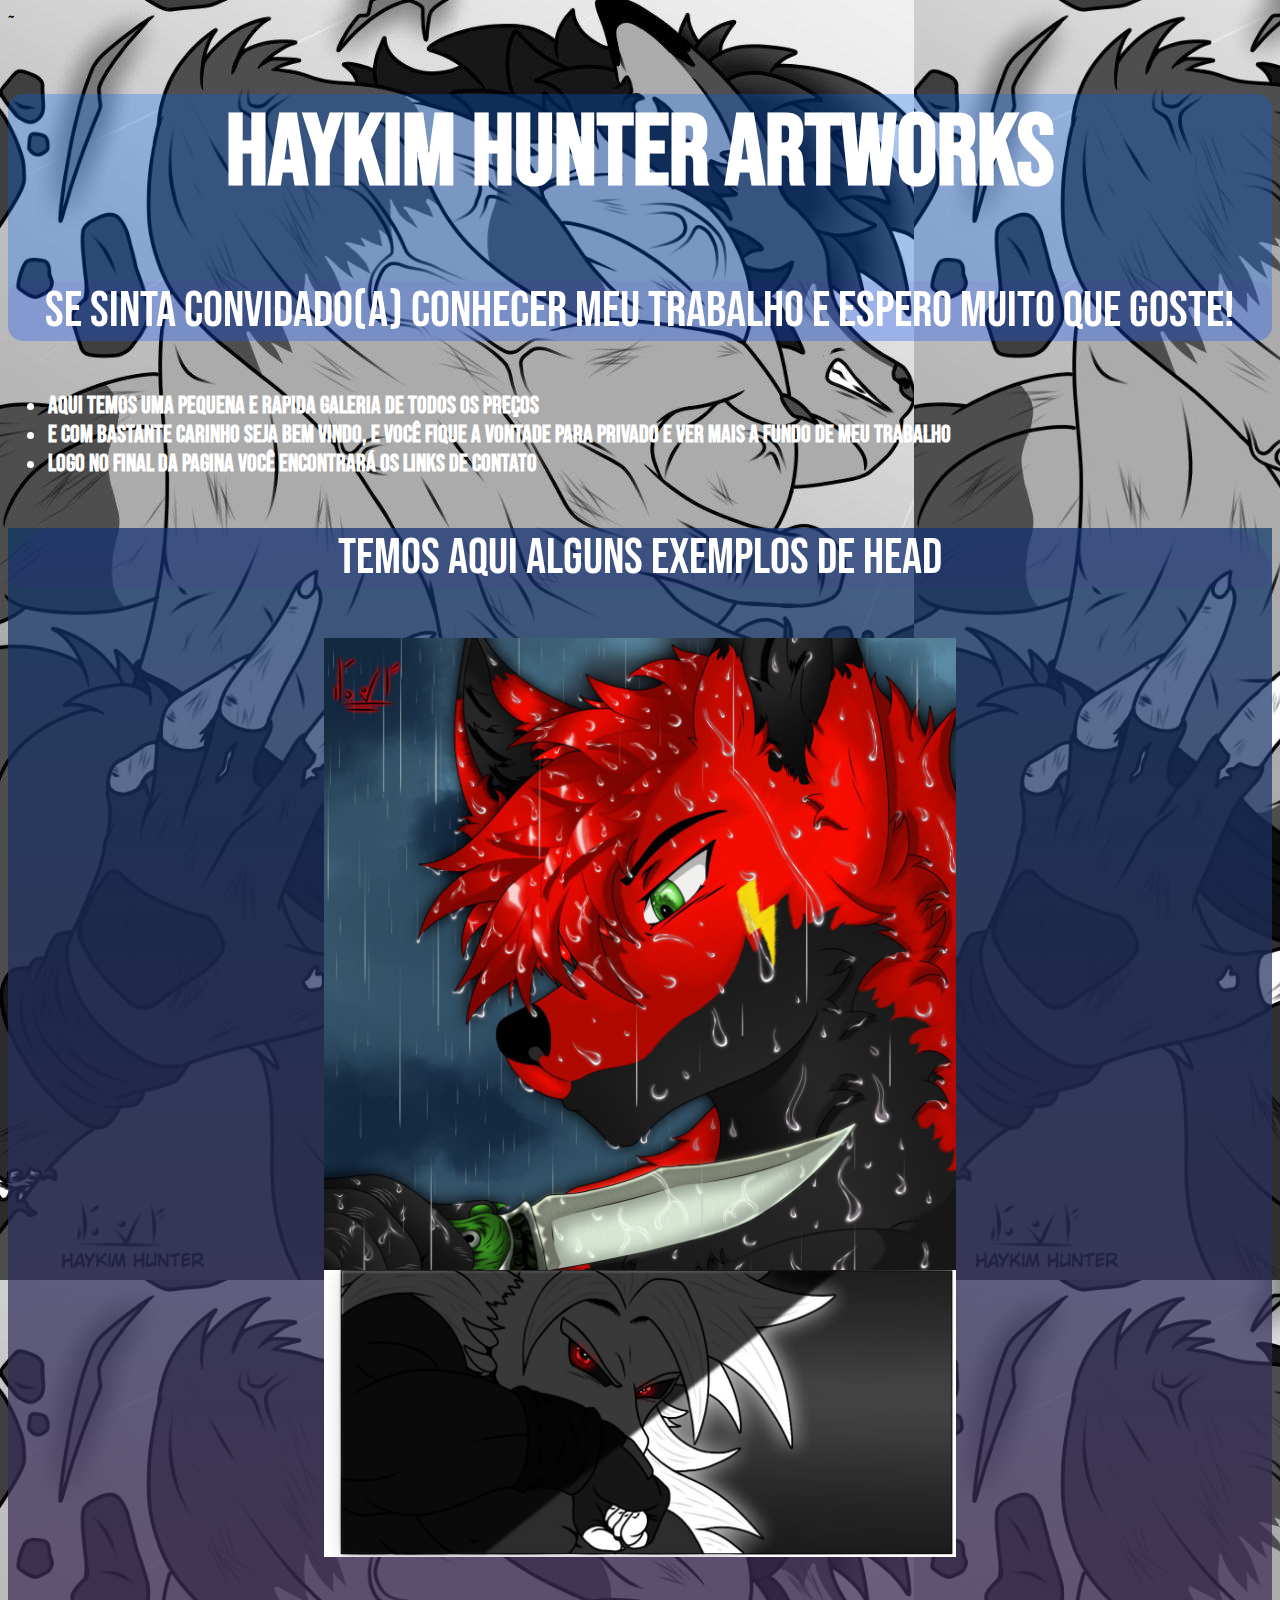
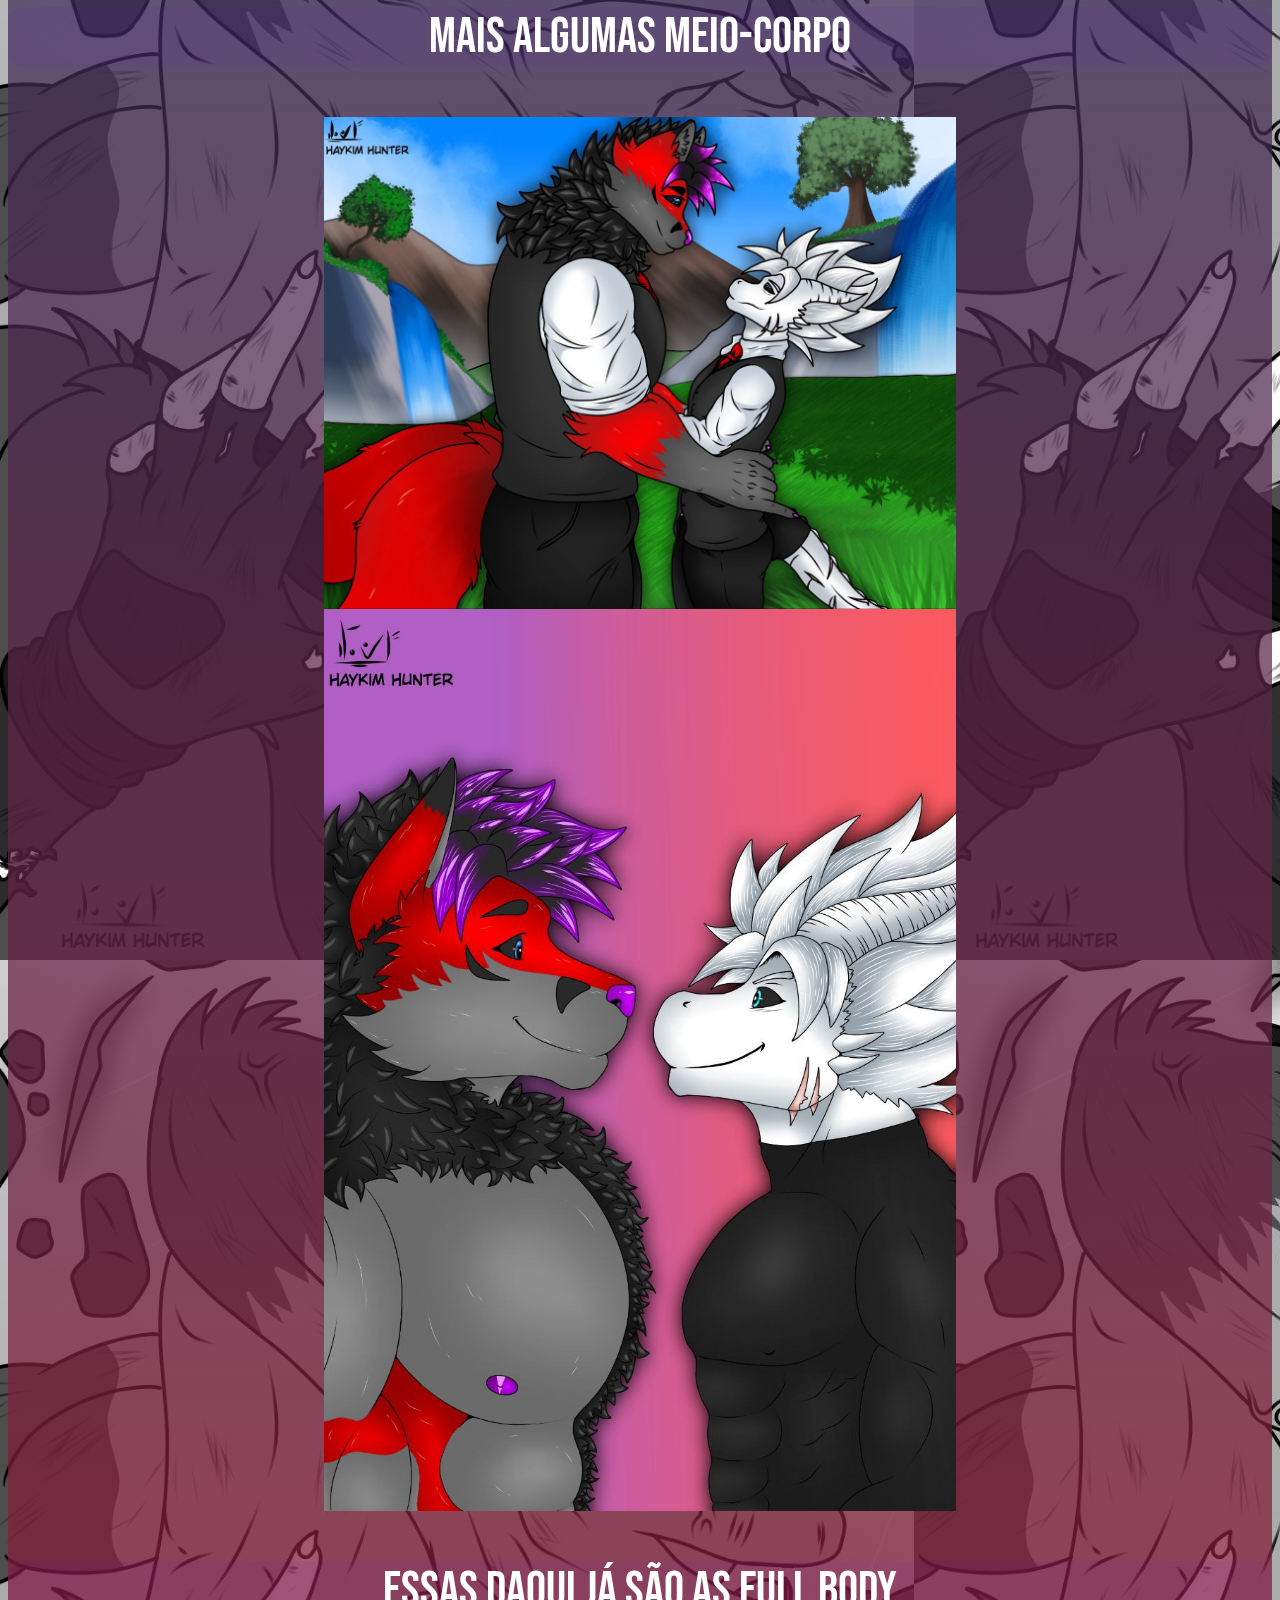
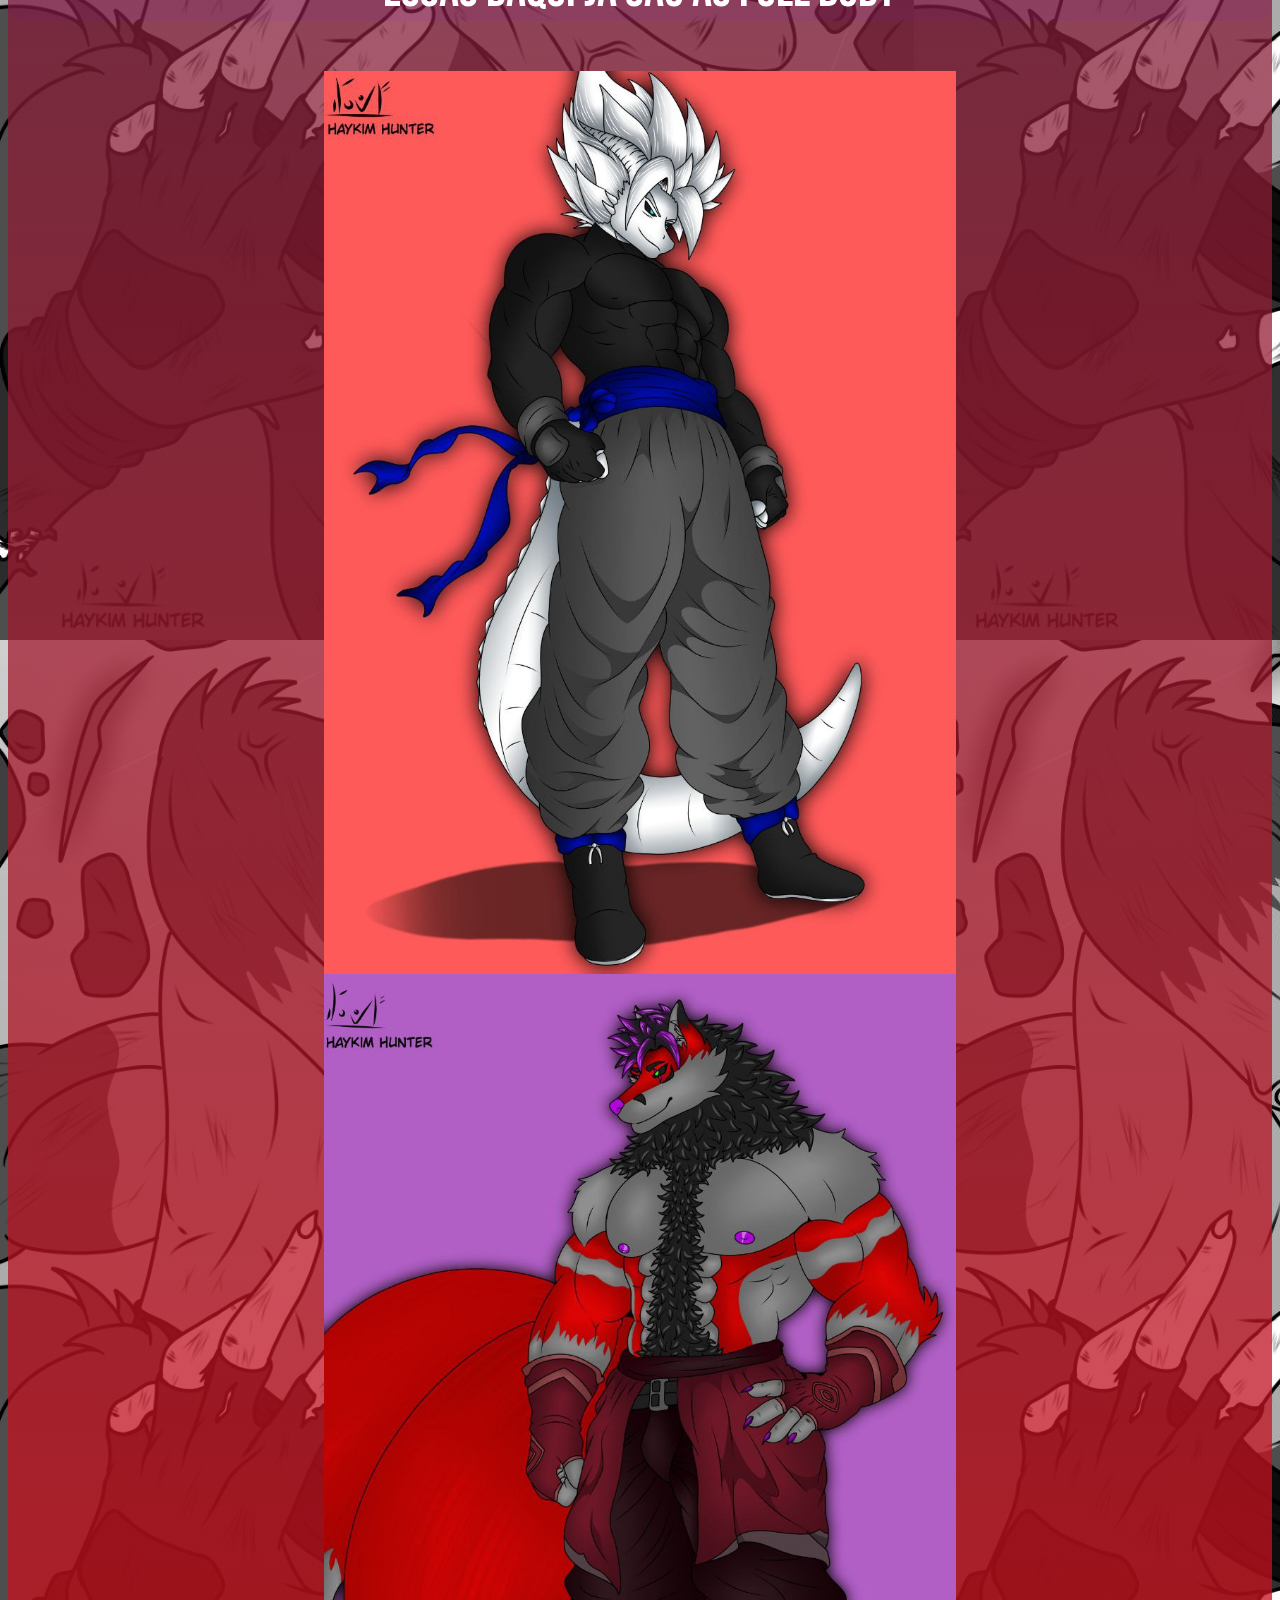
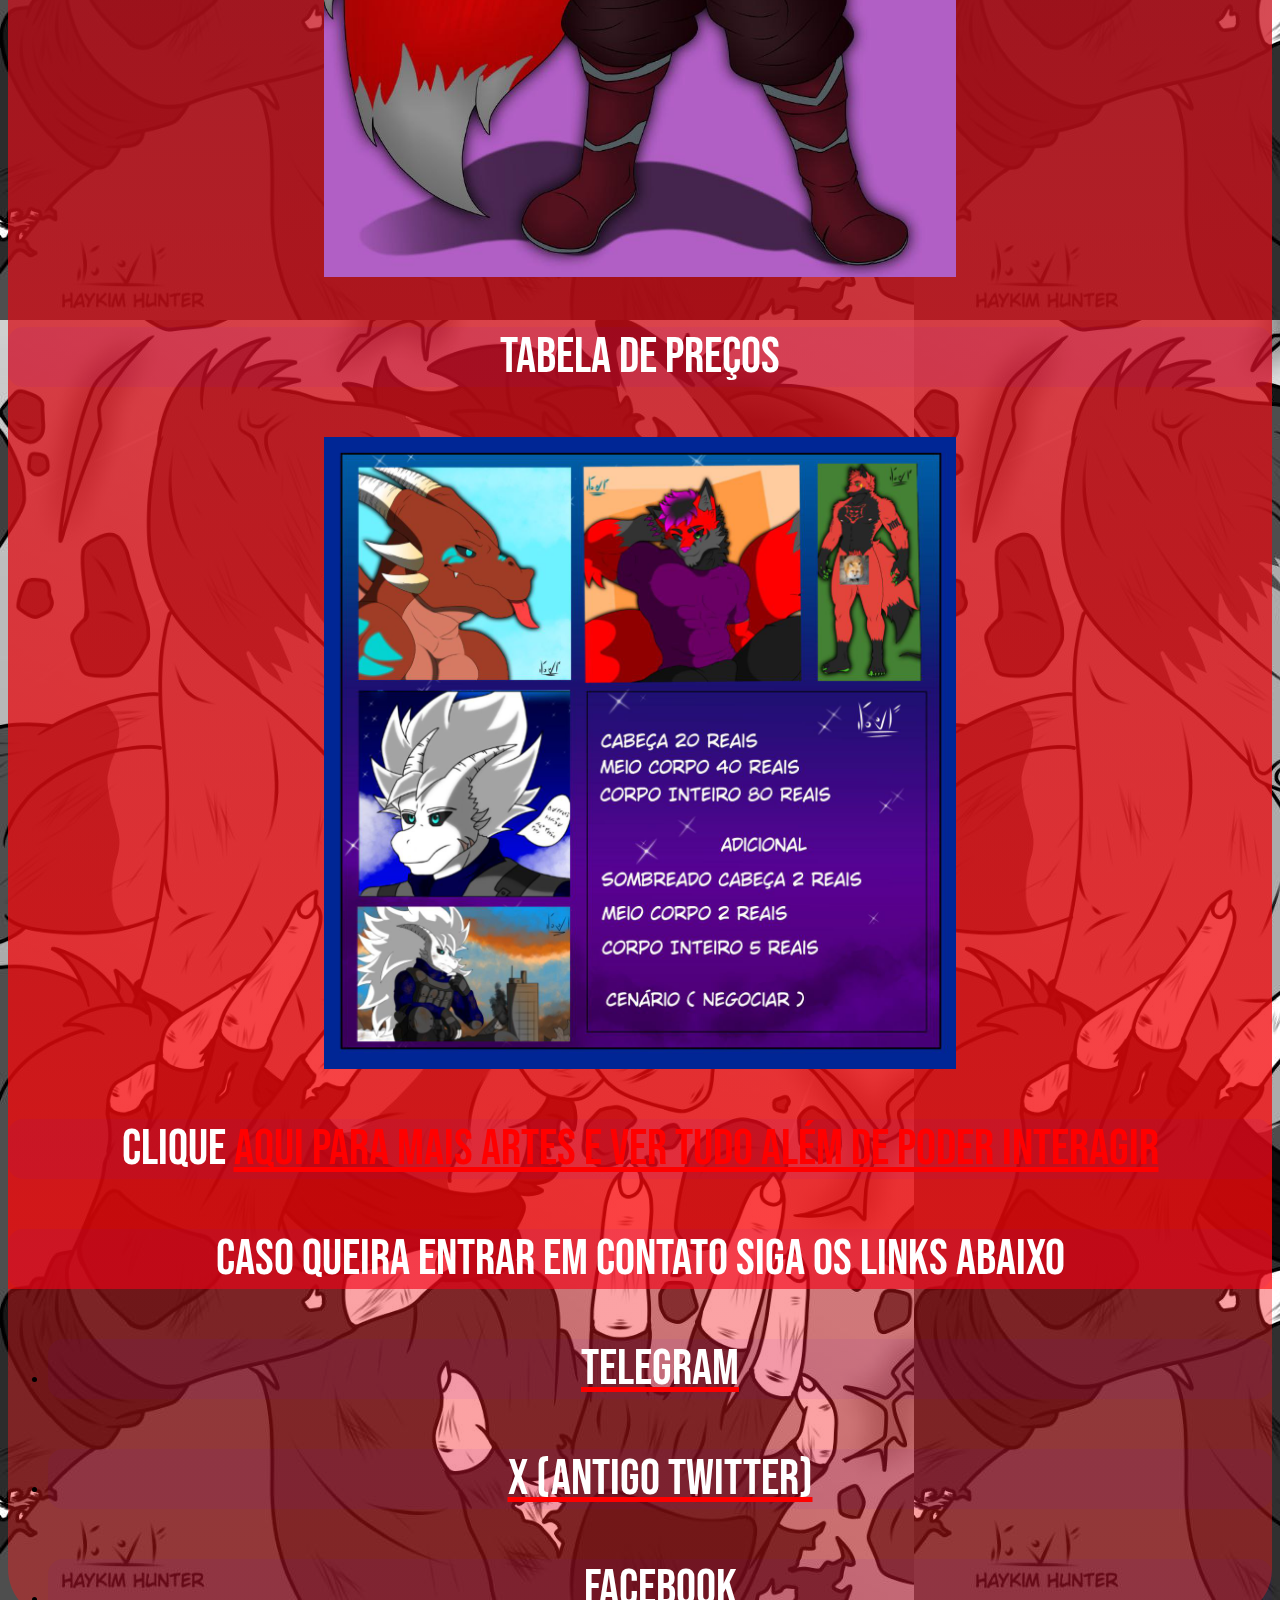
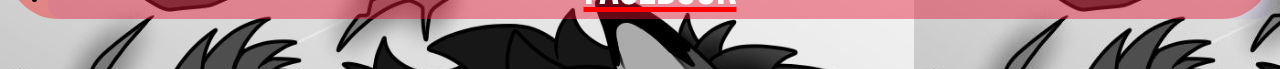
<file: index.html>
~<!DOCTYPE html>
<html lang="pt-br">
<head>
    <meta charset="UTF-8">
    <meta name="viewport" content="width=device-width, initial-scale=1.0">
    <title>Document</title>
    <link rel="shortcut icon" href="fav.jpg" type="image/x-icon">
    <link rel="stylesheet" href="style.css">
</head>
<body>
    <header>
        <h1>Haykim Hunter Artworks</h1>
        <p>Se sinta convidado(a) conhecer meu trabalho e espero muito que goste!</p>
    </header>
    <h2>
        <ul>
            <li>Aqui temos uma pequena e rapida galeria de todos os preços</li>
            <li>E com bastante carinho seja bem vindo, e você fique a vontade para privado e ver mais a fundo de meu trabalho</li>
            <li>Logo no final da pagina você encontrará os links de contato</li>
            
        </ul>

    </h2>
    <article>
        <div>
            <p>Temos aqui alguns exemplos de head</p>
            <img src="Pic/head.jpg" alt="Art da cabeça de um furry" >
            <img src="Pic/head (2).jpg" alt="Art da cabeça de um furry">
            <p>Mais algumas meio-corpo</p>
            <img src="Pic/meio.jpg" alt="Art meio corpo furry">
            <img src="Pic/meio (2).jpg" alt="Art meio corpo furry">
            <p>essas daqui já são as full body</p>
            <img src="Pic/full.jpg" alt="Art full body furry">
            <img src="Pic/full (2).jpg" alt="Art full body furry">
            <p>tabela de preços</p>
            <img src="Pic/price.jpg" alt="tabela de preços">
            <p>clique <a href="https://t.me/haykimzynorfyartworks" target="_blank">aqui para mais artes e ver tudo além de poder interagir</a></p>
            <p>caso queira entrar em contato siga os links abaixo</a></p>
        </div>
        <footer>
            <ul>
                <li><a href="https://t.me/HaykimMaximus" target="_blank"><p>Telegram</p></a></li>
                <li><a href="https://x.com/HaykimZinorfy" target="_blank"><p>X (Antigo Twitter)</p></a></li>
                <li><a href="https://www.facebook.com/haykim.hunter.7" target="_blank"><p>Facebook</p></a></li>
            </ul>
        </footer>
        
    </article>
        
</body>
</html>
</file>
<file: style.css>
@charset "UTF-8";
@import url('https://fonts.googleapis.com/css2?family=Bebas+Neue&family=Dancing+Script:wght@400..700&family=Edu+AU+VIC+WA+NT+Pre:wght@400..700&display=swap');
:root{
--cor1:rgb(255, 0, 0);
--cor2:rgb(98, 0, 255);
--cor3:rgb(0, 0, 0);
--cor4:rgb(48, 48, 48); 
}
body{
    background-image: url('Kris.jpg');
    font-family:'Bebas Neue';
}
h1{
    color: rgb(255, 255, 255);
    text-align: center;
    font-size: 100px;
    box-shadow: 10px, 10px, 10px;
}
h2{
    color: white;
}
a:link{
    color: red;
}
a:visited{
    color: yellow;
}
a:hover{
    color: white;
    background-color: rgba(179, 11, 230, 0.664);
    border-radius: 10px;
}
h2:hover{
    color: white;
    padding-left: 150px;
    box-shadow: 10px, 10px, 10px;
    transition: all 0.5s ease;
    background-color: rgba(23, 23, 250, 0.507);
    border-radius: 5px;
    font size: 500px;
}
p {
    text-align: center;
    background-color: rgba(98, 0, 255, 0.05);
    border-radius: 15px;
    color: rgb(255, 255, 255);
    font-size: 50px;
}
header{
    background-color: rgba(0, 102, 255, 0.288);
    border-radius: 15px;
}
header p:hover{
    font-family: "Bebas Neue";
    background-color: rgba(2, 6, 250, 0.342);
    padding-bottom: 50px;
    box-shadow: 15px, 15px, 15px;
    color: rgb(255, 255, 255);
    transition: all 0.5s ease;
    padding-left: 30px;
    padding-right: 30px;
    border-radius: 25px;
}
div{
    background: linear-gradient(to top, rgba(255, 2, 2, 0.61), rgba(0, 55, 92, 0.651));
}
 img{
    width: 50%;
    display: block;
   text-align: center;
   height: auto; 
   margin: auto;
}

article{
    border-radius: 50px;
    background: linear-gradient(to top, rgba(247, 24, 24, 0.411), rgba(148, 20, 233, 0.171));
}
article div p:hover{
    transition: all 0.8s ease;
    padding-left: 30px;
    padding-right: 30px;
    padding-bottom: 50px;
    border-radius: 10px;
}
footer img{
    width: 70%;
}
</file>
